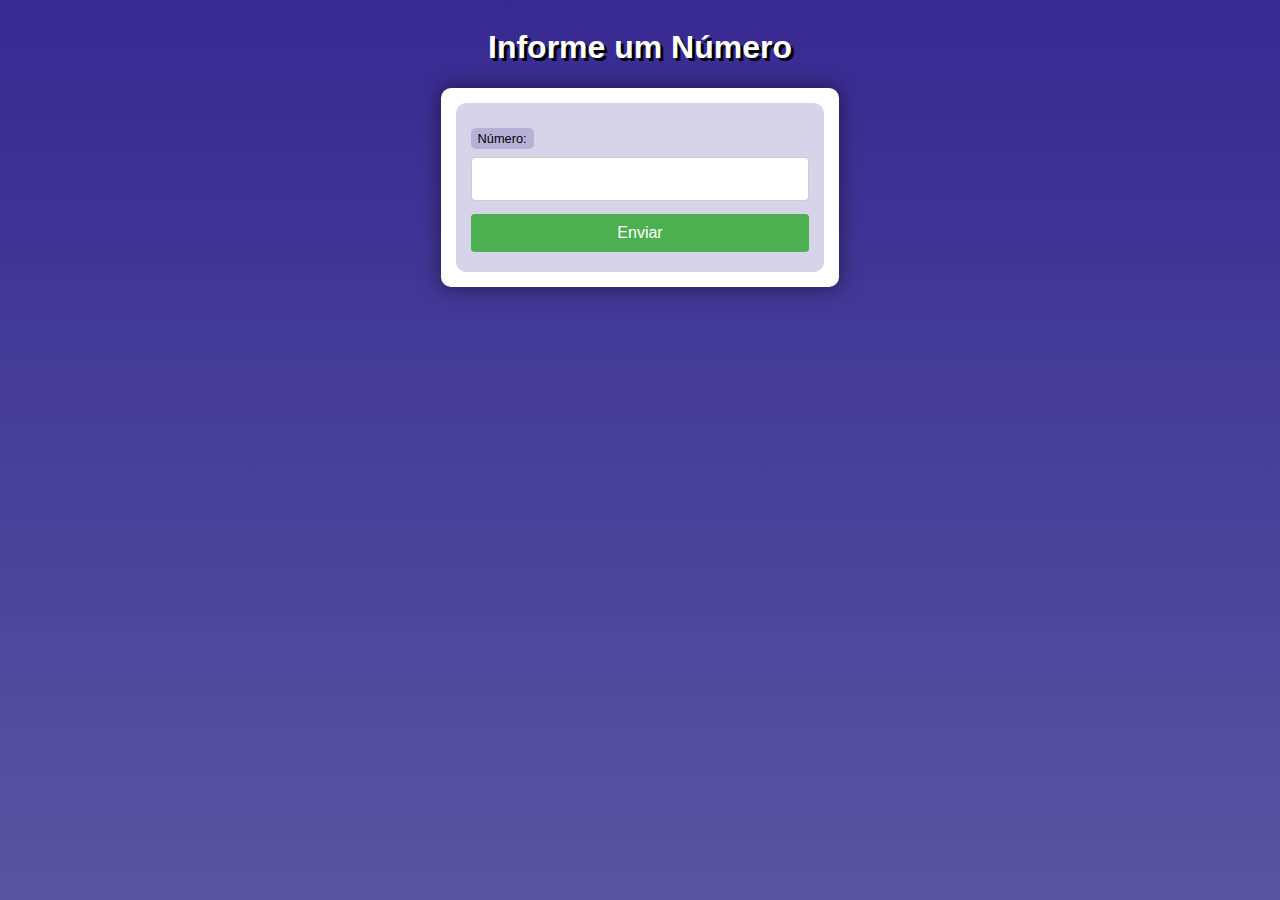
<file: desafio_1/index.html>
<!DOCTYPE html>
<html lang="pt-br">
<head>
    <meta charset="UTF-8">
    <meta name="viewport" content="width=device-width, initial-scale=1.0">
    <title>Antecessor e Sucessor</title>
    <link rel="stylesheet" href="style.css">
</head>
<body>
    <header>
        <h1>Informe um Número</h1>
    </header>
    <section>
        <form action="cad.php" method="get">
            <label for="numero">Número:</label>
            <input type="number" name="numero" id="idnumero">
            <input type="submit" value="Enviar">
        </form>
    </section>
</body>
</html>
</file>
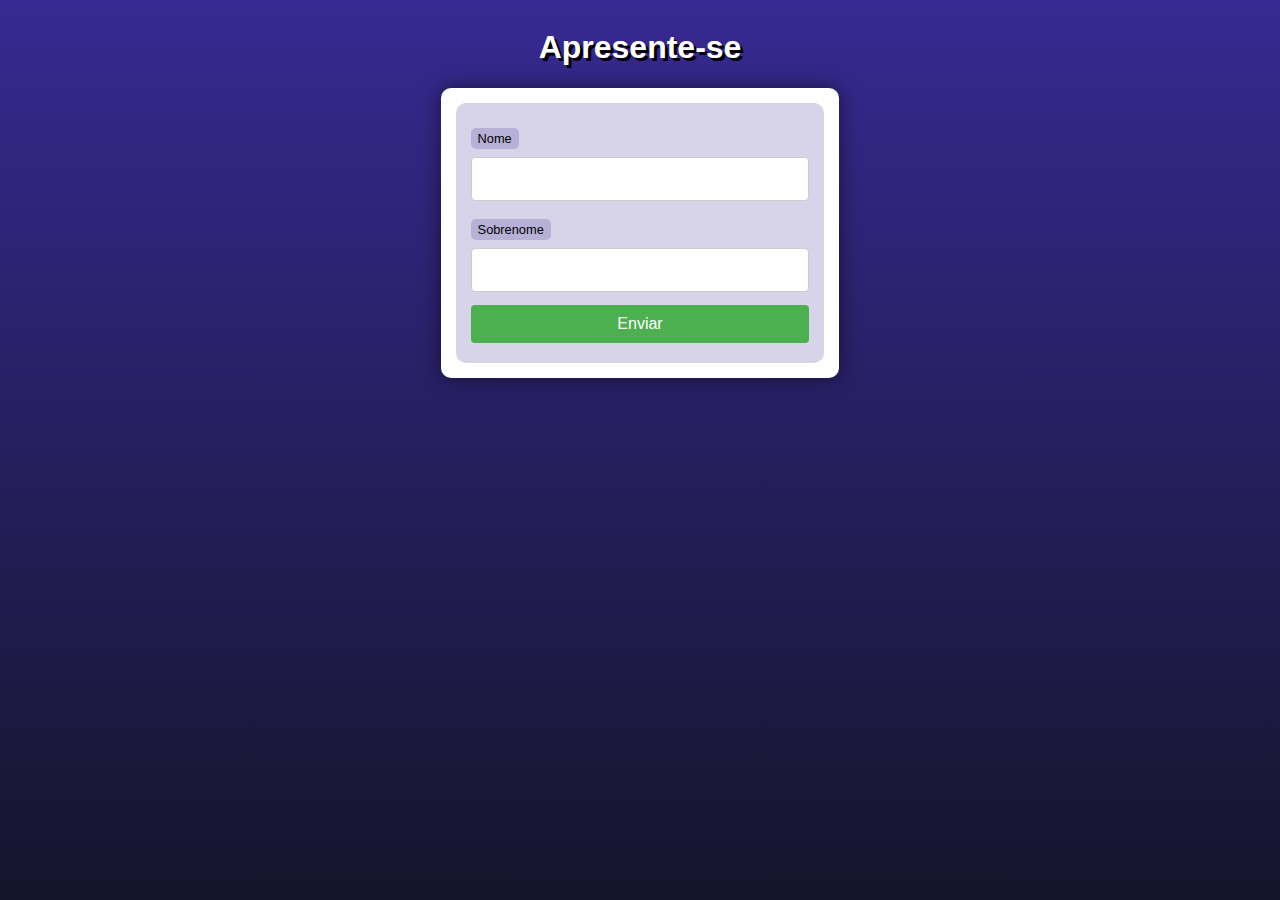
<file: ex004/index.html>
<!DOCTYPE html>
<html lang="pt-br">
<head>
    <meta charset="UTF-8">
    <meta name="viewport" content="width=device-width, initial-scale=1.0">
    <title>Formulário</title>
    <link rel="stylesheet" href="style.css">
</head>
<body>
    <header>
        <h1>Apresente-se</h1>
    </header>
    <section>
        <form action="cad.php" method="get">
            <label for="nome">Nome</label>
            <input type="text" name="nome" id="idnome">
            <label for="sobrenome">Sobrenome</label>
            <input type="text" name="sobrenome" id="idsobrenome">
            <input type="submit" value="Enviar">
        </form>
    </section>
</body>
</html>
</file>
<file: desafio_1/style.css>
@charset "UTF-8";

* {
    font-family: Verdana, Geneva, Tahoma, sans-serif;
    box-sizing: border-box;
}

/* ELEMENTOS DA INTERFACE */

body {
    background-color: #15142b;
    background-image: linear-gradient(180deg, #372991, hsl(243, 31%, 48%));
    background-repeat: no-repeat;
    background-position: center center;
    background-size: cover;
    background-attachment: fixed;

    display: flex;
    flex-direction: column;
    flex-wrap: nowrap;
    justify-content: center;
    align-items: center;
}

header, main, section, article {
    max-width: 700px;
}

header > h1 {
    color: white;
    text-shadow: 3px 3px 0px black;
}

main, section, article {
    background-color: white;
    padding: 15px;
    margin-bottom: 20px;
    border-radius: 10px;
    box-shadow: 0px 0px 20px rgba(0, 0, 0, 0.502);
}

footer {
    display: block;
    width: 100vw;
    background-color: #291f6c;
    color: white;
    text-align: center;
    margin-top: auto;
    padding: 5px;
}

p {
    text-align: justify;
    line-height: 1.5em;
}

h2, h3, h4 {
    color: #372991;
    margin: 0 0 10px 0;
}

a {
    color: #15142b;
    background-color: rgba(55, 41, 145, 0.1);
    padding: 0 3px;
    font-weight: 600;
    text-decoration: none;
    border-bottom: .5px dotted #372991;
}

a:hover {
    color: #372991;
    border-bottom: 1px solid #372991;
}

/* TABELAS E LISTAS */

table {
    min-width: 400px;
    border-spacing: 0px;
    border: 0.5px solid #372991;
    margin: 10px auto;
}

table th {
    background-color: #372991;
    color: white;
    padding: 5px;
    text-align: left;
}

table td {
    padding: 5px;
}

table tr {
    background-color: rgba(55, 41, 145, 0.05);
}

table tr:nth-child(odd) {
    background-color: rgba(55, 41, 145, 0.3);
}

table.divisao {
    border: 1px solid white;
}

table.divisao td {
    background-color: white;
    padding: 20px;
    text-align: center;
    font-size: 2.5em;
}

table.divisao  tr:nth-child(1) td:nth-child(2) {
    border-bottom: 3px solid black;
    border-left: 3px solid black;
}

table.divisao tr:nth-child(2) td:nth-child(2) {
    border-left: 3px solid black;
}

table.divisao tr:nth-child(2) td:nth-child(1) {
    text-decoration: underline;
}

ul > li::marker {
    color: #372991;
}

/* ELEMENTOS DE FORMULÁRIO */

form {
    background-color: rgba(55, 41, 145, 0.2);
    padding: 15px;
    border-radius: 10px;
}

form label {
    display: block;
    width: fit-content;
    font-size: 0.8em;
    font-weight: 100;
    background-color: rgba(55, 41, 145, 0.2);
    padding: 3px 7px;
    margin-top: 10px;
    margin-bottom: 0px;
    border-radius: 5px;
}

input[type=text], [type=number], select, input[type=date], input[type=date], input[type=datetime], input[type=email], input[type=month], input[type=password], input[type=range], input[type=tel], input[type=time], input[type=week] {
    width: 100%;
    padding: 12px 20px;
    font-size: 1em;
    margin: 8px 0;
    display: inline-block;
    border: 1px solid #ccc;
    border-radius: 4px;
    box-sizing: border-box;
}
  
input[type=submit] {
    width: 100%;
    background-color: #4CAF50;
    font-size: 1em;
    color: white;
    padding: 10px 20px;
    margin: 5px 0;
    border: none;
    border-radius: 4px;
    cursor: pointer;
}
  
input[type=submit]:hover {
    background-color: #45a049;
}

input[type=reset] {
    width: 100%;
    background-color: #eb9903;
    font-size: 1em;
    color: white;
    padding: 10px 20px;
    margin: 5px 0;
    border: none;
    border-radius: 4px;
    cursor: pointer;
}

input[type=reset]:hover {
    background-color: #c27013;
}

input[type=button], button {
    width: 100%;
    background-color: #372991;
    font-size: 1em;
    color: white;
    padding: 10px 20px;
    margin: 5px 0;
    border: none;
    border-radius: 4px;
    cursor: pointer;
}

input[type=button]:hover, button:hover {
    background-color: #291f6c;
}

fieldset {
    border: 0.5px dotted #372991;
}

fieldset > legend {
    font-size: 0.8em;
    font-weight: 100;
    background-color: rgba(55, 41, 145, 0.2);
    padding: 3px 7px;
    border-radius: 5px;
}

input[type=radio] + label, input[type=checkbox] + label {
    display: inline-block;
    font-size: 1em;
    background-color: rgba(0, 0, 0, 0);
}
</file>
<file: ex004/style.css>
@charset "UTF-8";

* {
    font-family: Verdana, Geneva, Tahoma, sans-serif;
    box-sizing: border-box;
}

/* ELEMENTOS DA INTERFACE */

body {
    background-color: #15142b;
    background-image: linear-gradient(180deg, #372991, #15142b);
    background-repeat: no-repeat;
    background-position: center center;
    background-size: cover;
    background-attachment: fixed;

    display: flex;
    flex-direction: column;
    flex-wrap: nowrap;
    justify-content: center;
    align-items: center;
}

header, main, section, article {
    max-width: 700px;
}

header > h1 {
    color: white;
    text-shadow: 3px 3px 0px black;
}

main, section, article {
    background-color: white;
    padding: 15px;
    margin-bottom: 20px;
    border-radius: 10px;
    box-shadow: 0px 0px 20px rgba(0, 0, 0, 0.502);
}

footer {
    display: block;
    width: 100vw;
    background-color: #291f6c;
    color: white;
    text-align: center;
    margin-top: auto;
    padding: 5px;
}

p {
    text-align: justify;
    line-height: 1.5em;
}

h2, h3, h4 {
    color: #372991;
    margin: 0 0 10px 0;
}

a {
    color: #15142b;
    background-color: rgba(55, 41, 145, 0.1);
    padding: 0 3px;
    font-weight: 600;
    text-decoration: none;
    border-bottom: .5px dotted #372991;
}

a:hover {
    color: #372991;
    border-bottom: 1px solid #372991;
}

/* TABELAS E LISTAS */

table {
    min-width: 400px;
    border-spacing: 0px;
    border: 0.5px solid #372991;
    margin: 10px auto;
}

table th {
    background-color: #372991;
    color: white;
    padding: 5px;
    text-align: left;
}

table td {
    padding: 5px;
}

table tr {
    background-color: rgba(55, 41, 145, 0.05);
}

table tr:nth-child(odd) {
    background-color: rgba(55, 41, 145, 0.3);
}

table.divisao {
    border: 1px solid white;
}

table.divisao td {
    background-color: white;
    padding: 20px;
    text-align: center;
    font-size: 2.5em;
}

table.divisao  tr:nth-child(1) td:nth-child(2) {
    border-bottom: 3px solid black;
    border-left: 3px solid black;
}

table.divisao tr:nth-child(2) td:nth-child(2) {
    border-left: 3px solid black;
}

table.divisao tr:nth-child(2) td:nth-child(1) {
    text-decoration: underline;
}

ul > li::marker {
    color: #372991;
}

/* ELEMENTOS DE FORMULÁRIO */

form {
    background-color: rgba(55, 41, 145, 0.2);
    padding: 15px;
    border-radius: 10px;
}

form label {
    display: block;
    width: fit-content;
    font-size: 0.8em;
    font-weight: 100;
    background-color: rgba(55, 41, 145, 0.2);
    padding: 3px 7px;
    margin-top: 10px;
    margin-bottom: 0px;
    border-radius: 5px;
}

input[type=text], [type=number], select, input[type=date], input[type=date], input[type=datetime], input[type=email], input[type=month], input[type=password], input[type=range], input[type=tel], input[type=time], input[type=week] {
    width: 100%;
    padding: 12px 20px;
    font-size: 1em;
    margin: 8px 0;
    display: inline-block;
    border: 1px solid #ccc;
    border-radius: 4px;
    box-sizing: border-box;
}
  
input[type=submit] {
    width: 100%;
    background-color: #4CAF50;
    font-size: 1em;
    color: white;
    padding: 10px 20px;
    margin: 5px 0;
    border: none;
    border-radius: 4px;
    cursor: pointer;
}
  
input[type=submit]:hover {
    background-color: #45a049;
}

input[type=reset] {
    width: 100%;
    background-color: #eb9903;
    font-size: 1em;
    color: white;
    padding: 10px 20px;
    margin: 5px 0;
    border: none;
    border-radius: 4px;
    cursor: pointer;
}

input[type=reset]:hover {
    background-color: #c27013;
}

input[type=button], button {
    width: 100%;
    background-color: #372991;
    font-size: 1em;
    color: white;
    padding: 10px 20px;
    margin: 5px 0;
    border: none;
    border-radius: 4px;
    cursor: pointer;
}

input[type=button]:hover, button:hover {
    background-color: #291f6c;
}

fieldset {
    border: 0.5px dotted #372991;
}

fieldset > legend {
    font-size: 0.8em;
    font-weight: 100;
    background-color: rgba(55, 41, 145, 0.2);
    padding: 3px 7px;
    border-radius: 5px;
}

input[type=radio] + label, input[type=checkbox] + label {
    display: inline-block;
    font-size: 1em;
    background-color: rgba(0, 0, 0, 0);
}
</file>
